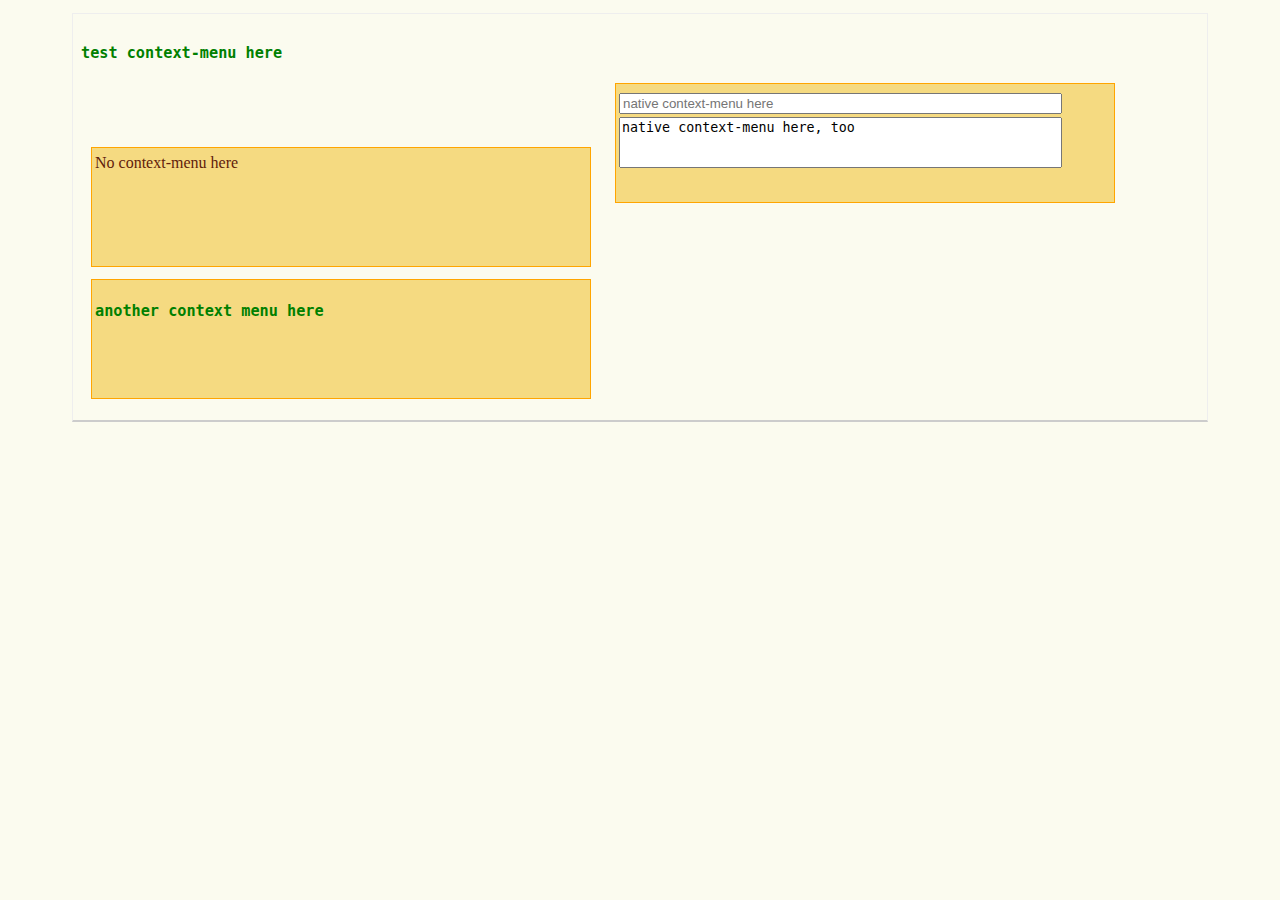
<file: index.html>
<!DOCTYPE html>
<html lang="en">
<head>
  <meta charset="UTF-8">
  <title>MISC</title>
  <script src="jquery.js"></script>
  <script src="CtxMenu.js"></script>

  <link href="ctxmenu.css" rel="stylesheet">
  <style>
    * {
      -webkit-box-sizing: border-box;
      -moz-box-sizing: border-box;
         box-sizing: border-box;
    }
    html, section, div, h1 { padding: 0; margin: 0;}
    body { padding: 5px 5%; background: #FBFBEF;}
    section.sec {
      border: 1px solid #eee;
      border-bottom: 2px solid #ccc;
      min-height: 150px;
      padding: 15px 8px;
    }
    section.sec h3 {font-family: monospace; color: green;}
    div.rect {
      width:500px; height: 120px;
      padding: 6px 3px; border: 1px solid orange;
      color: #61210B;
      background-color: #F5DA81;
      margin: 6px 10px;
      display: inline-block;
    }
    .fill {width:90%; display: inline-block; margin-top: 3px;}

  </style>
</head>
<body>
  <section class="ctxmenu-demo sec">
    <h3>test context-menu here</h3>
    <div class="noctx rect">No context-menu here</div>
    <div class="rect">
      <input class='fill' type="text" placeholder='native context-menu here' />
      <textarea class='fill' name="txtarea" style='resize:none;' cols="30" rows="3">native context-menu here, too</textarea>
    </div>
    <div class="rect ctx2">
      <h3>another context menu here</h3>
    </div>

  </section>

</body>
<script>
function bindContextmenu() {

  var c1 = {
    items: {
      cut: {text: 'cut', cond:true },
      cpoy:{text: 'copy'},
      paste: {text: 'paste', cond:true},
      pasetspecial: {
        text: 'paste special',
        items:{
          pastevalue:{text:'value only'},
          pasteformat:{text:'format only', action:function() { press('pasteformat');} },
          pastexborder:{text:'all but border'},
          pastefomula:{text:'formula only'}
        },
        cond:true,
        sepline:true  // separator
      },

      del: {text: 'delete...', disable:true, cond:true},
      clear: {text: 'clear', disable:true, cond:true}
    },

    // global exception list
    keepnative:{
      tags: ['INPUT', 'TEXTAREA']
    },

    // constraint condition
    // cond: true
  };

  var c2 = {
    items: {
      xxx: {text: 'xxx', cond:true },
      yyy:{text: 'yyy', disable:true},
      zzz: {text: 'zzz', cond:true, sepline:true },
      XxYy: {text: 'XxYy', cond:true}
    }
  };

  c1.cond = true;
  var cmMain = Manager.add('cm-main', c1);
  var cmSub = Manager.add('cm-sub', c2);

  cmMain.bindTarget('.ctxmenu-demo', {
    excep:{tags:['INPUT', 'TEXTAREA'], classes:['excep', 'ctx2']},
    noctxmenu:{classes:['noctx']}
  });

  cmSub.bindTarget('.ctx2', {
    // preAction before real right-click action
    // return false to stop execution
    before:function(e) {
      // console.log('ctx2', e);
      return true;
    }
  });

  // cmMain.setMenuEnable('clear', false);
}

bindContextmenu();

</script>
</html>
</file>
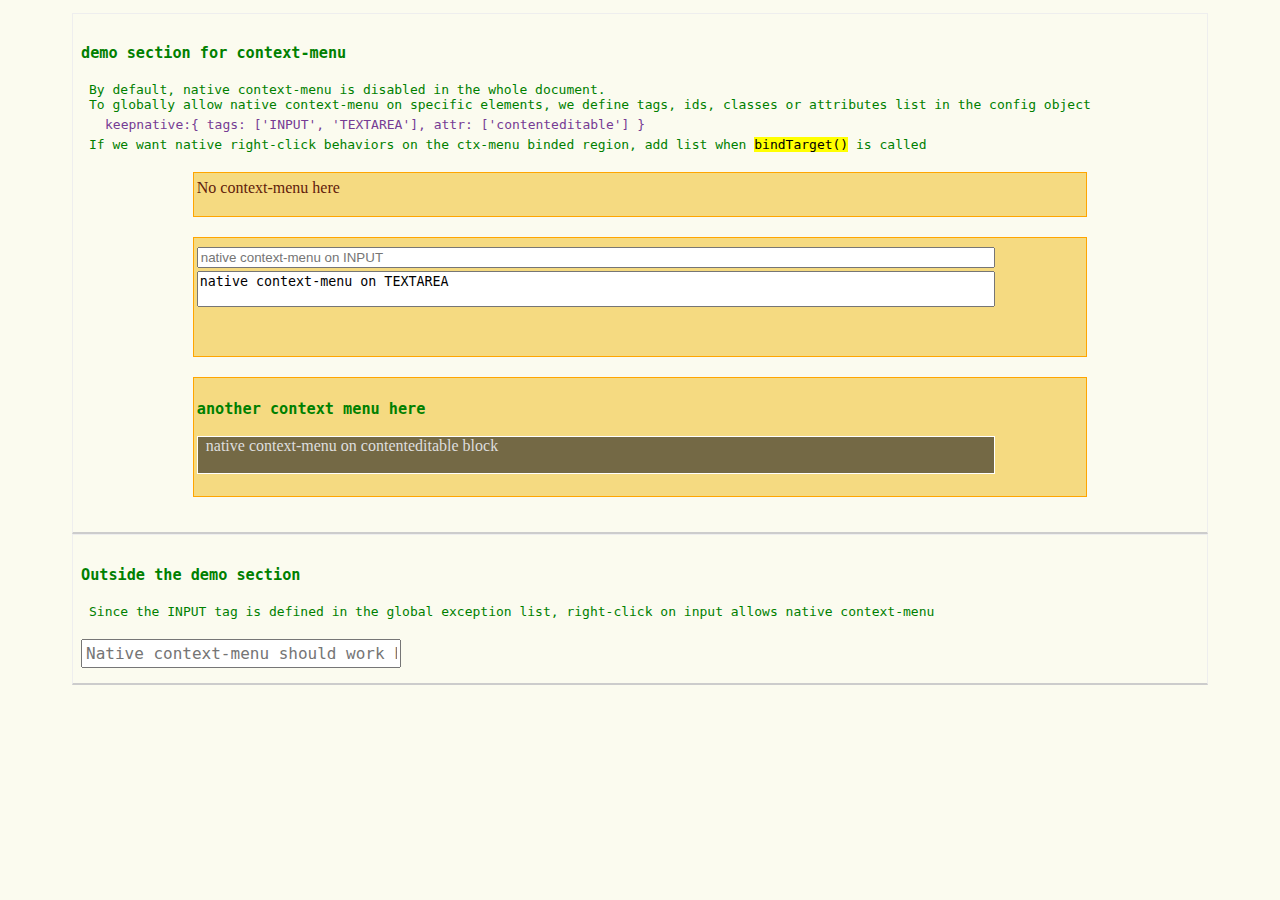
<file: ctxmenu-demo.html>
<!DOCTYPE html>
<html lang="en">
<head>
  <meta charset="UTF-8">
  <title>MISC</title>
  <script src="jquery.js"></script>
  <script src="CtxMenu.js"></script>

  <link href="ctxmenu.css" rel="stylesheet">
  <style>
    * {
      -webkit-box-sizing: border-box;
      -moz-box-sizing: border-box;
         box-sizing: border-box;
    }
    html, section, div, h1 { padding: 0; margin: 0;}
    body { padding: 5px 5%; background: #FBFBEF;}
    section.sec {
      border: 1px solid #eee;
      border-bottom: 2px solid #ccc;
      min-height: 150px;
      padding: 15px 8px;
    }
    section.sec h3 {font-family: monospace; color: green;}
    section.sec p.sub-desc {font-family: monospace; color: green; margin: 5px 0 15px 0.5rem;}
    section.sec p.sub-desc span {display: block; padding: 5px 0;}
    section.sec p.sub-desc code {font-family: monospace; color: #763B94; padding-left: 1rem;}
    div.rect {
      width:80%; height: 120px;
      margin-left: 10%;
      padding: 6px 3px; border: 1px solid orange;
      color: #61210B;
      background-color: #F5DA81;
      margin-bottom: 20px;
      display: inline-block;
    }
    .noctx.rect { height: 45px;}
    .fill {width:90%; display: inline-block; margin-top: 3px;}
    .editable-div {height: 2.4rem; border:1px solid #fff; background: rgba(30,30,30, 0.6); padding-left: 0.5rem; color: #DEDEDE;}
    *[contenteditable="true"], textarea {outline: none; overflow: auto;}
  </style>
</head>
<body>
  <section class="ctxmenu-demo sec">
    <h3>demo section for context-menu</h3>
    <p class='sub-desc'>
      <span>By default, native context-menu is disabled in the whole document.<br>
      To globally allow native context-menu on specific elements, we define tags, ids, classes or attributes list in the config object</span>
      <code> keepnative:{ tags: ['INPUT', 'TEXTAREA'], attr: ['contenteditable'] }</code><br>
      <span>If we want native right-click behaviors on the ctx-menu binded region, add list when <mark>bindTarget()</mark> is called</span>
    </p>
    <div class="noctx rect">No context-menu here</div>
    <div class="rect">
      <input class='fill' type="text" placeholder='native context-menu on INPUT' />
      <textarea class='fill' name="txtarea" style='resize:none;' cols="30" rows="2">native context-menu on TEXTAREA</textarea>
    </div>
    <div class="rect ctx2">
      <h3>another context menu here</h3>
      <div class="editable-div fill" contenteditable="true">native context-menu on contenteditable block</div>
    </div>

  </section>
  <section class="sec outer">
    <h3>Outside the demo section</h3>
    <p class='sub-desc'>
      <span>Since the INPUT tag is defined in the global exception list, right-click on input allows native context-menu</span>
    </p>
    <input type="text" placeholder='Native context-menu should work here' style='min-width: 320px; font-size: 1rem; padding: 3px 2px 3px 3px; font-family: monospace;' />
  </section>
</body>
<script>
function bindContextmenu() {

  var c1 = {
    items: {
      cut: {text: 'cut', cond:true },
      cpoy:{text: 'copy'},
      paste: {text: 'paste', cond:true},
      pasetspecial: {
        text: 'paste special',
        items:{
          pastevalue:{text:'value only'},
          pasteformat:{text:'format only', action:function() { press('pasteformat');} },
          pastexborder:{text:'all but border'},
          pastefomula:{text:'formula only'}
        },
        cond:true,
        sepline:true  // separator
      },

      del: {text: 'delete...', disable:true, cond:true},
      clear: {text: 'clear', disable:true, cond:true}
    },

    // global exception list
    keepnative:{
      tags: ['INPUT', 'TEXTAREA'],
      attr: ['contenteditable']
    }
    // constraint condition
    // cond: true
  };

  var c2 = {
    items: {
      xxx: {text: 'xxx', cond:true },
      yyy:{text: 'yyy', disable:true},
      zzz: {text: 'zzz', cond:true, sepline:true },
      XxYy: {text: 'XxYy', cond:true}
    },

  };

  // c1.cond = true;
  var cmMain = Manager.add('cm-main', c1);
  var cmSub = Manager.add('cm-sub', c2);

  cmMain.bindTarget('.ctxmenu-demo', {
    excep:{tags:['INPUT', 'TEXTAREA'], classes:['excep', 'ctx2'], attr: ['contenteditable']},
    noctxmenu:{classes:['noctx']}
  });

  cmSub.bindTarget('.ctx2', {

    // preAction before real right-click action
    // return false to stop execution
    before:function(e) {
      // console.log('ctx2', e);
      return true;
    }
  });

  // cmMain.setMenuEnable('clear', false);
}

bindContextmenu();

</script>
</html>
</file>
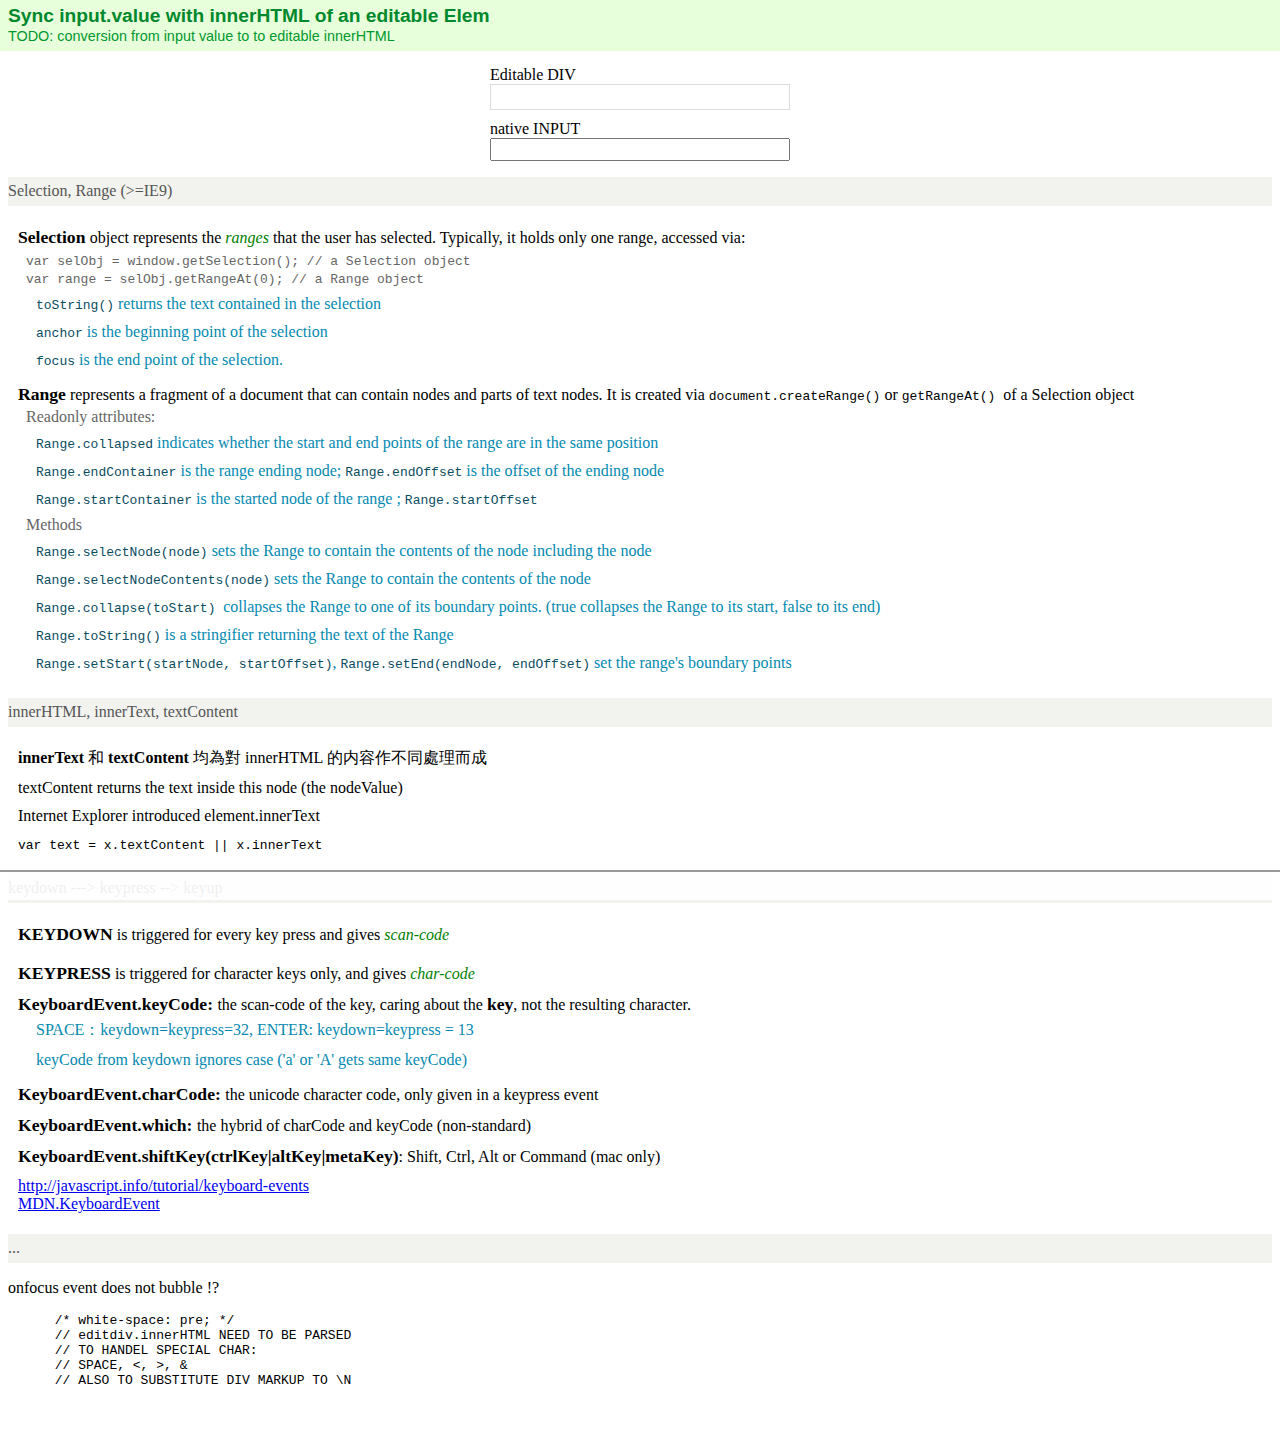
<file: syncedit.html>
<!DOCTYPE html>
<html lang="en">
<head>
  <meta charset="UTF-8">
  <title>Simple Test</title>
  <style>
    html, body, div, section, header, h2, h3, ul, li {
      margin: 0px;
      padding: 0;
    }
    div[contenteditable], input {outline: none;}
    * {
      -webkit-box-sizing: border-box;
      -moz-box-sizing: border-box;
      box-sizing: border-box;
    }
    header {
      padding: 5px 8px;
      background: rgba(230,255,215, 0.9);
      border-bottom: 1px solid #E6FFD7;
      font-family:verdana,sans-serif;
    }
    header h3 {font-size: 1.2rem; color: #00882D;}
    header .subtitle { font-size: 0.9rem; color: #00992d;}

    .ptitle {
      padding: 5px 2px 6px 0px;
      background: #F2F3EF;
      color: #555;
    }
    .container {
      padding: 5px 8px;
      margin-bottom: 30px;
    }
    .inputwrap, .editdivwrap {
      margin: 10px auto;
      min-height: 30px;
      width: 300px;
    }
    .inputwrap input {
      width: 300px;
      padding: 2px 2px;
    }
    .editdivwrap .editdiv {
      border: 1px solid #ddd;
      width: 300px;
      padding: 3px 2px;
    }
    .editdivwrap .editdiv:focus,
    .inputwrap input:focus {
      border: 2px solid #EB9441;
    }
    .desc ul {list-style: none;}
    .desc ul li {padding: 5px 0; padding-left: 10px;}
    .desc ul li strong {font-size: 1.1rem;}
    .desc ul li em {font-size: 1rem;  color: green;}
    .desc ul li p { margin: 3px 0px; padding-left: 0.5rem; color: #666;}
    .desc ul li ul { padding-left: 0.5rem; color: #0489B1;}
    .desc ul li ul li code {color: #0B4C5F;}

    div.log {
      position: fixed;
      bottom: 0px;
      height: 30px;
      left: 0px;
      right: 0px;
      padding-left: 1rem;
      background: rgba(255,255,255,0.9);
      border-top: 2px solid #999;
    }
    div.log div {
      height: 28px;
      position: absolute;
      font-size: 14px;
      line-height: 2;
      color: #333;
    }
    .logmsg {width: 70%; left: 11%;}
    .log .logele {width: 10%; left: 1rem; color: red; }

  </style>
</head>
<body>
  <header>
    <h3>Sync input.value with innerHTML of an editable Elem</h3>
    <span class='subtitle'>
      TODO: conversion from input value to to editable innerHTML
    </span>
  </header>
  <div class="container">
    <div class="editdivwrap">
      <span>Editable DIV</span>
      <div class="editdiv" contenteditable="true" id='editablediv'></div>
    </div>
    <div class="inputwrap">
      <span>native INPUT</span>
      <input type="text">
    </div>
    <div class="desc">
      <p class="ptitle">Selection, Range (>=IE9)</p>
      <ul>
        <li><strong>Selection </strong>
           object represents the <em>ranges</em> that the user has selected. Typically, it holds only one range, accessed via:
          <p>
            <code>var selObj = window.getSelection(); // a Selection object </code><br>
            <code>var range  = selObj.getRangeAt(0); // a Range object</code>
          </p>
          <ul>
            <li><code>toString()</code> returns the text contained in the selection</li>
            <li><code>anchor</code> is the beginning point of the selection</li>
            <li><code>focus</code> is the end point of the selection.</li>
          </ul>
        </li>
        <li>
          <strong>Range</strong> represents a fragment of a document that can contain nodes and parts of text nodes. It is created via <code>document.createRange()</code> or <code>getRangeAt() </code> of a Selection object
          <p>Readonly attributes:</p>
          <ul>
            <li><code>Range.collapsed</code> indicates whether the start and end points of the range are in the same position</li>
            <li><code>Range.endContainer</code> is the range ending node; <code>Range.endOffset</code> is the offset of the ending node </li>
            <li><code>Range.startContainer</code> is the started node of the range ; <code>Range.startOffset</code></li>
          </ul>
          <p>Methods</p>
          <ul>
            <li><code>Range.selectNode(node)</code> sets the Range to contain the contents of the node including the node</li>
            <li><code>Range.selectNodeContents(node)</code> sets the Range to contain the contents of the node</li>
            <li><code>Range.collapse(toStart) </code> collapses the Range to one of its boundary points. (true collapses the Range to its start, false to its end)</li>
            <li><code> Range.toString()</code> is a stringifier returning the text of the Range</li>
            <li><code>Range.setStart(startNode, startOffset)</code>, <code>Range.setEnd(endNode, endOffset)</code>  set the range's boundary points</li>
          </ul>

        </li>
      </ul>
      <p class="ptitle">innerHTML, innerText, textContent</p>
      <ul>
        <li><b>innerText</b> 和 <b>textContent</b> 均為對 innerHTML 的内容作不同處理而成</li>
        <li>textContent returns the text inside this node (the nodeValue)</li>
        <li>Internet Explorer introduced element.innerText</li>
        <li><code>var text = x.textContent || x.innerText</code></li>
      </ul>

      <p class="ptitle">keydown ---> keypress --> keyup</p>
      <ul>
        <li>
          <strong>KEYDOWN</strong> is triggered for every key press and gives <em>scan-code</em> <br><br>
          <strong>KEYPRESS</strong> is triggered for character keys only, and gives <em>char-code</em>
        </li>
        <li><strong>KeyboardEvent.keyCode: </strong> the scan-code of the key, caring about the <strong>key</strong>, not the resulting character.
          <ul>
            <li>SPACE：keydown=keypress=32,   ENTER: keydown=keypress = 13</li>
            <li>keyCode from keydown ignores case ('a' or 'A' gets same keyCode)</li>
          </ul>
        </li>
        <li><strong>KeyboardEvent.charCode: </strong>the unicode character code, only given in a keypress event</li>
        <li><strong>KeyboardEvent.which: </strong> the hybrid of charCode and keyCode (non-standard)</li>
        <li><strong>KeyboardEvent.shiftKey(ctrlKey|altKey|metaKey)</strong>: Shift, Ctrl, Alt or Command (mac only)</li>
        <li><a href="http://javascript.info/tutorial/keyboard-events">http://javascript.info/tutorial/keyboard-events</a><br>
        <a href="https://developer.mozilla.org/en-US/docs/Web/API/KeyboardEvent">MDN.KeyboardEvent</a>
        </li>
      </ul>
      <p class="ptitle">...</p>
      <p><span>onfocus event does not bubble !?</span></p>
    <pre>
      /* white-space: pre; */
      // editdiv.innerHTML NEED TO BE PARSED
      // TO HANDEL SPECIAL CHAR:
      // SPACE, &lt;, &gt;, &amp;
      // ALSO TO SUBSTITUTE DIV MARKUP TO \N
    </pre>
    </div>
  </div>
  <div class="log">
    <div class='logele'><span id="log-ele"></span></div>
    <div id="log-msg" class='logmsg'></div>
  </div>
  <script>
    var lgmsg = document.getElementById('log-msg');
    var lgele = document.getElementById('log-ele');
    var editdiv = document.getElementById('editablediv');
    var inputbox = document.querySelector('.inputwrap input');
    var focusElem = null;

    function logmsg(val) {
      lgmsg.textContent = val;
    }
    function logele(val) {
      lgele.textContent = '';

      if(val) {
        lgele.textContent = val;
      }

      if(focusElem) {
        lgele.textContent = focusElem.t;
      }
    }

    function updatecaret(ele) {
      if(!ele.lastChild||!ele.lastChild.nodeValue) {
        return;
      }

      var range, selection, node = ele.lastChild;
      //Firefox, Chrome, Opera, Safari, IE 9+
      if(document.createRange) {
        range = document.createRange();// Create a range (a range is a like the selection but invisible)
        range.setStart(node, node.nodeValue.length);
        range.setEnd(node, node.nodeValue.length);
        // or simply
        //range.selectNodeContents(ele);
        range.collapse(false);
        selection = window.getSelection();//get the selection object (allows you to change selection)
        selection.removeAllRanges();//remove any selections already made
        selection.addRange(range);//make the range you have just created the visible selection
      }
      //IE 8 and lower
      else if(document.selection) {
        range = document.body.createTextRange();//Create a range (a range is a like the selection but invisible)
        range.moveToElementText(ele);//Select the entire contents of the element with the range
        range.collapse(false);//collapse the range to the end point. false means collapse to end rather than the start
        range.select();//Select the range (make it the visible selection
      }
    }

    var input = {focus:false, t:'input', ele:inputbox};
    var editable = {focus:false, t:'editablediv', value:'', ele: editdiv};

    editdiv.onfocus = function(e) {
      editable.focus = true;
      onFocus(editable);
    };
    editdiv.onblur = function(e) {
      editable.focus = false;
      onBlur();
    };
    inputbox.onfocus = function(e) {
      input.focus = true;
      onFocus(input);
    };
    inputbox.onblur = function(e) {
      input.focus = false;
      onBlur();
    };
    function onFocus(obj) {
      focusElem = obj;
      updatecaret(obj.ele);
      logele();
    }
    function onBlur() {
      focusElem = null;
      logele();
      logmsg('');
    }

    function parseContent(html) {
      var str;
      str = html.replace(/<\/div>/g, '');
      str = str.replace(/<div>/g, '\n');
      str = str.replace(/<br>/g, '\n');
      str = str.replace(/&nbsp;/g, ' ');
      str = str.replace(/&lt;/g, '<');
      str = str.replace(/&gt;/g, '>');
      str = str.replace(/&amp;/g, '&');
      return str;
    }

    function logkey(evt) {
      var LOG = false;
      if(LOG) {
        console.log('['+evt.type + '] keyCode/charCode/which: ' + evt.keyCode + '/' + evt.charCode + '/' + evt.which);
      }
    }
    document.addEventListener('keyup', function(evt) {
      // update input
      if(editable.focus) {
        editable.value = parseContent(editdiv.innerHTML);
        logmsg(editdiv.innerHTML);
        inputbox.value = editable.value;
      }
      // update editdiv
      else if(input.focus) {
        logmsg(inputbox.value);
        editdiv.textContent = (inputbox.value).replace(/\n/g, '<br>');
      }

      else {
        logkey(evt);
      }

    });
    document.addEventListener('keypress', logkey, false);
    document.addEventListener('keydown', function(evt) {
      var keycode = evt.keyCode;

      var halt = function() {
        evt.stopPropagation();
        evt.preventDefault();
      };

      // accept newline iff ctrl-enter
      if(keycode===13 && evt.ctrlKey && focusElem && editable.focus) {
        updatecaret(editable.ele);
      }

      // enter, do nothing
      else if(keycode===13) {
        halt();
      }

      // F2
      else if(keycode===113) {
        editable.ele.focus();
      }

      else {
        logkey(evt);
      }


    }, false);

  </script>
</body>
</html>
</file>
<file: ctxmenu.css>
.ctx-menu {
    position: absolute;
    height: auto;
    display: none;
    z-index: 10;
    padding: 6px 0;
    font-size: 12px;

    -webkit-border-radius: 0px;
    -moz-border-radius: 0px;
    border-radius: 0px;

    -webkit-user-select:none;

     -webkit-box-shadow: 0 2px 4px rgba(0,0,0,0.2);
    -moz-box-shadow: 0 2px 4px rgba(0,0,0,0.2);
    box-shadow: 0 2px 4px rgba(0,0,0,0.2);

    background: #fff;
    border: 1px solid #ccc;
    border: 1px solid rgba(0,0,0,.2);
    cursor: default;
    margin: 0;
    outline: none;
}

/* menu separator */
.ctx-menu .cm-sep {
    border-top: 1px solid #ebebeb;
    margin: 3px 0;
}

/* menu item */
.ctx-menu .cm-item {
    padding: 6px 5rem 6px 16px;
    color: #333;
    cursor: pointer;
    margin: 0;
    white-space: nowrap;
}

.ctx-menu .cm-item a {
    display: block;
    font-size: 1.1rem;
}
.ctx-menu .cm-item:hover {
    background-color: #eee;
    border-color: #eee;
    border-style: dotted;
    border-width: 1px 0;
    padding-top: 5px;
    padding-bottom: 5px
}
.ctx-menu .cm-item.disabled,
.ctx-menu .cm-item.disabled:hover{
    color: #ccc;
    cursor: default;
    background: #fff;
    border: none;
    padding: 6px 5rem 6px 16px;
}
.ctx-menu .cm-item[data-msub] a::after {
    content: '';
    position: absolute;
    width: 0; height: 0;
    border: 5px solid transparent;
    border-left-color: #333;
    right: 0;
    margin-top: 3px;
    opacity: .8;
    filter: alpha(opacity=80);
}
.ctx-menu .cm-item[data-msub]:hover a::after {
    border-left-color: #000;
}
</file>
